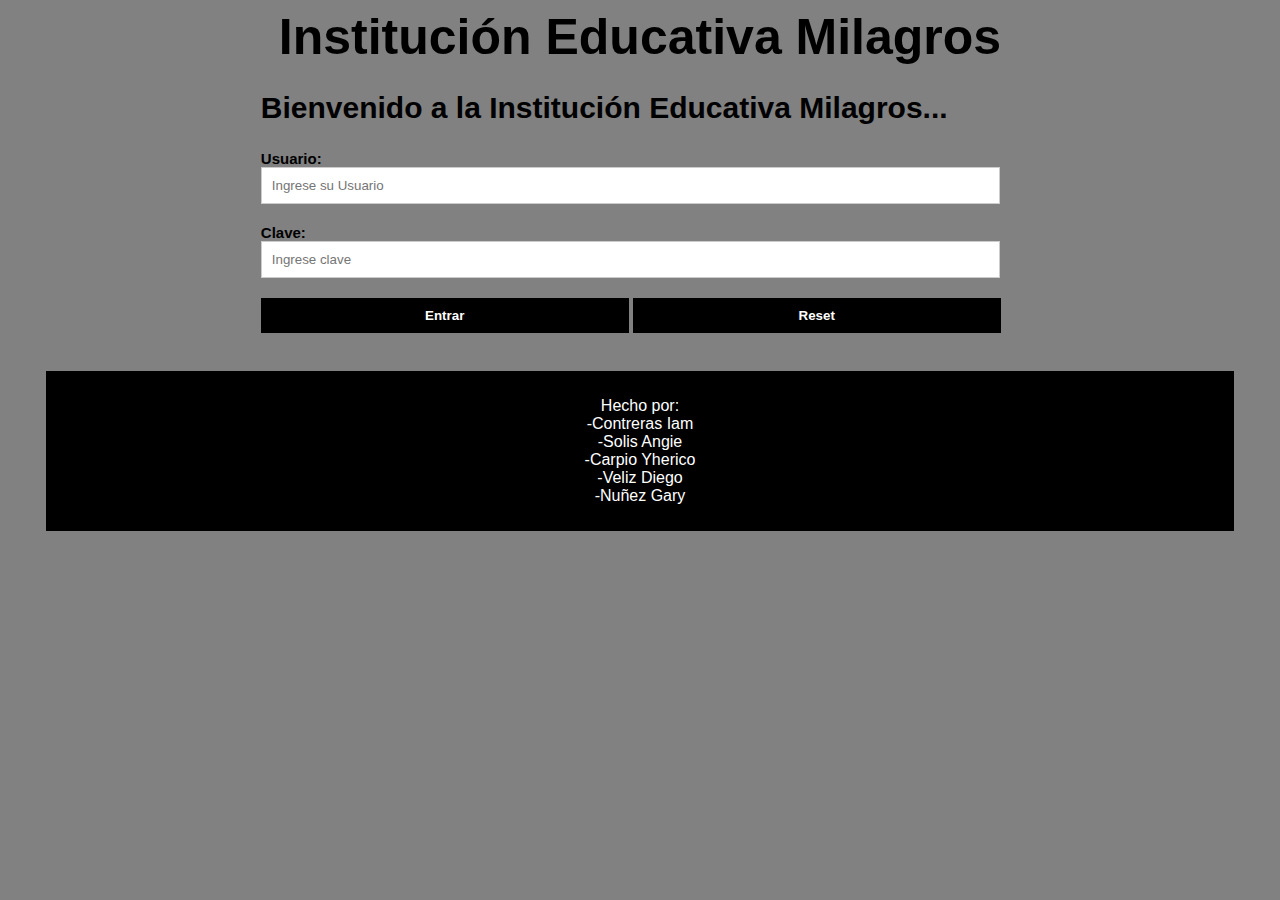
<file: war/index.html>
<!DOCTYPE html>
<html>
  <head>
    <meta charset="utf-8">
    <title>Login IEMilagros</title>
    <meta name="viewport" content="width=device-width, user - scalable=no, initial-scale=1.0, maximum-scale=1.0, minimum-scale=1.0">
    <link rel="shortcut icon" type="image/x-icon" href="favicon.ico">
      <link rel="stylesheet" href="login.css">
  </head>
  <body>
        <header>
         
          <div class="container">
            <a href="index.html"><label class="title">Institución Educativa Milagros</label></a>
          </div>
        </header>
        <section class="main row" >
          <article class="col-xs-0 col-sm-1 col-md-2 col-lg-1"></article>
          <article class="col-xs-12 col-sm-10 col-md-8 col-lg-10">
            <form  ACTION="validar" METHOD="POST" onsubmit="return validacion();">
        			<h2>Bienvenido a la Institución Educativa Milagros...</h2>
        			<label>Usuario:</label>
        			<input type="text" id="usuario" name="usuario" placeholder="Ingrese su Usuario" maxlength="20" >

        			<label>Clave:<label>
        			<input type="password" id="clave" name="clave" placeholder="Ingrese clave" maxlength="6">

        			<input type="submit" name="but" value="Entrar">
        			<input type="reset" name="reset">
        			</form>
        		
          </article>
         
          <footer>
            <p>Hecho por:<br>-Contreras Iam<br>-Solis Angie<br>-Carpio Yherico<br>-Veliz Diego<br>-Nuñez Gary</p>
          </footer>
          </section>
   </body>
</html>
</file>
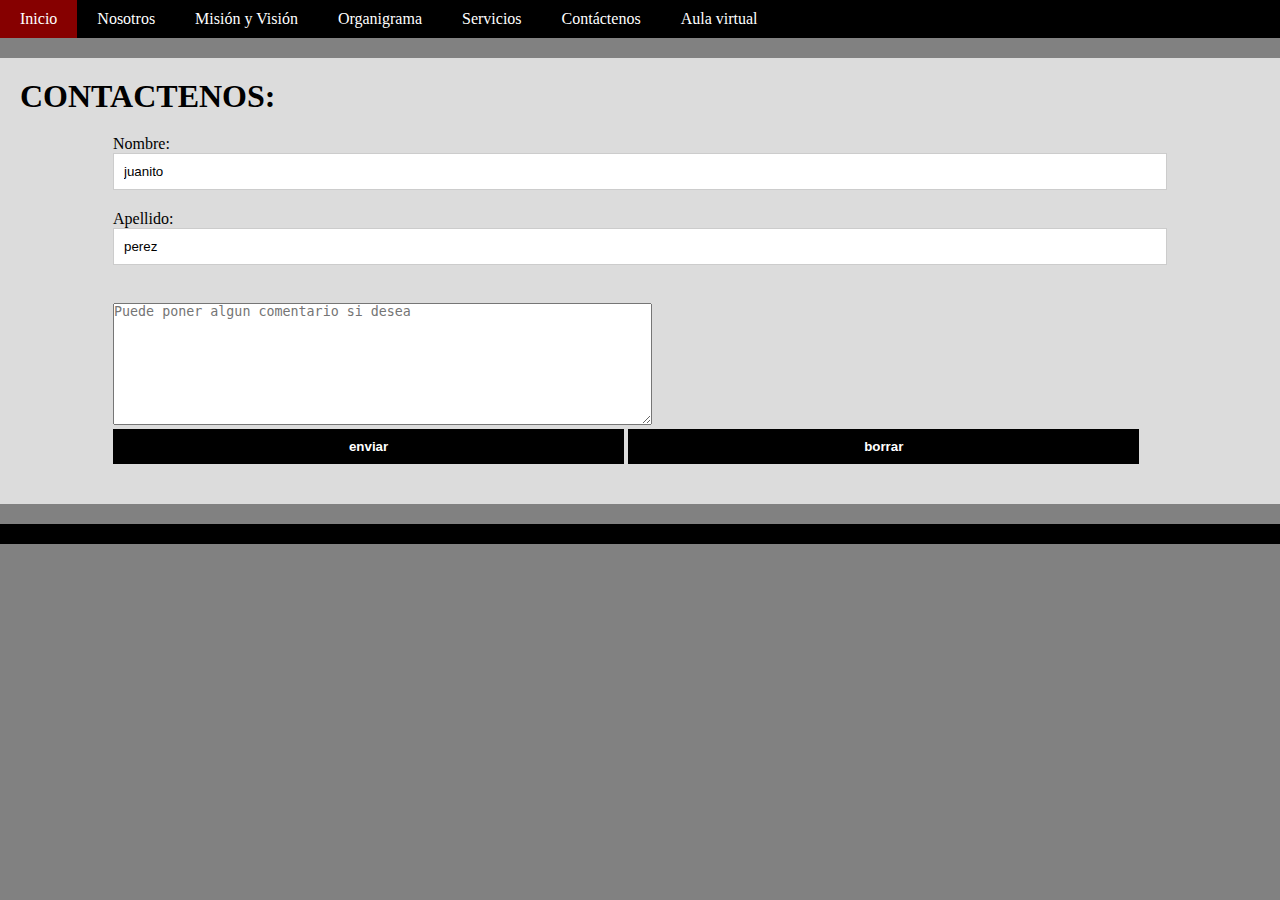
<file: war/contactenos.html>
<!DOCTYPE html>
<html>
<head>
<meta charset="utf-8">
<title>Contáctenos</title>
<meta name="viewport"
	content="width=device-width, user - scalable=no, initial-scale=1.0, maximum-scale=1.0, minimum-scale=1.0">
<link rel="shortcut icon" type="image/x-icon" href="favicon.ico">


<link rel="stylesheet" href="style.css">
</head>
<body>
	<header>
		<nav>
			<ul>
				<li><a href="principal.html">Inicio</a></li>
				<li><a href="nosotros.html">Nosotros</a></li>
				<li><a href="mision.html">Misión y Visión</a></li>
				<li><a href="organigrama.html">Organigrama</a></li>
				<li><a href="servicios.html">Servicios</a></li>
				<li><a href="contactenos.html">Contáctenos</a></li>
				<li><a href="crearAdmin">Aula virtual</a></li>
			</ul>
		</nav>

	</header>
	<section class="main row">
		<section class="articles">
			<div class="col-xs-12 col-sm-12 col-md-12 col-lg-12">
				<article>
					<h1>CONTACTENOS:</h1>
					<form>
						Nombre:</br> <input type="text" name="nombre" value="juanito"></br>
						Apellido:</br> <input type="text" name="apellidos" value="perez"></br>
						</br>
						<textarea rows="8" name="mensaje" cols="65"
							placeholder="Puede poner algun comentario si desea">
</textarea>
						</br> <input type="submit" name="subir" value="enviar"> <input
							type="reset" name="borrar" value="borrar">
					</form>
				</article>

			</div>
		</section>



		<footer>
			
		</footer>
	</section>
</body>
</html>
</file>
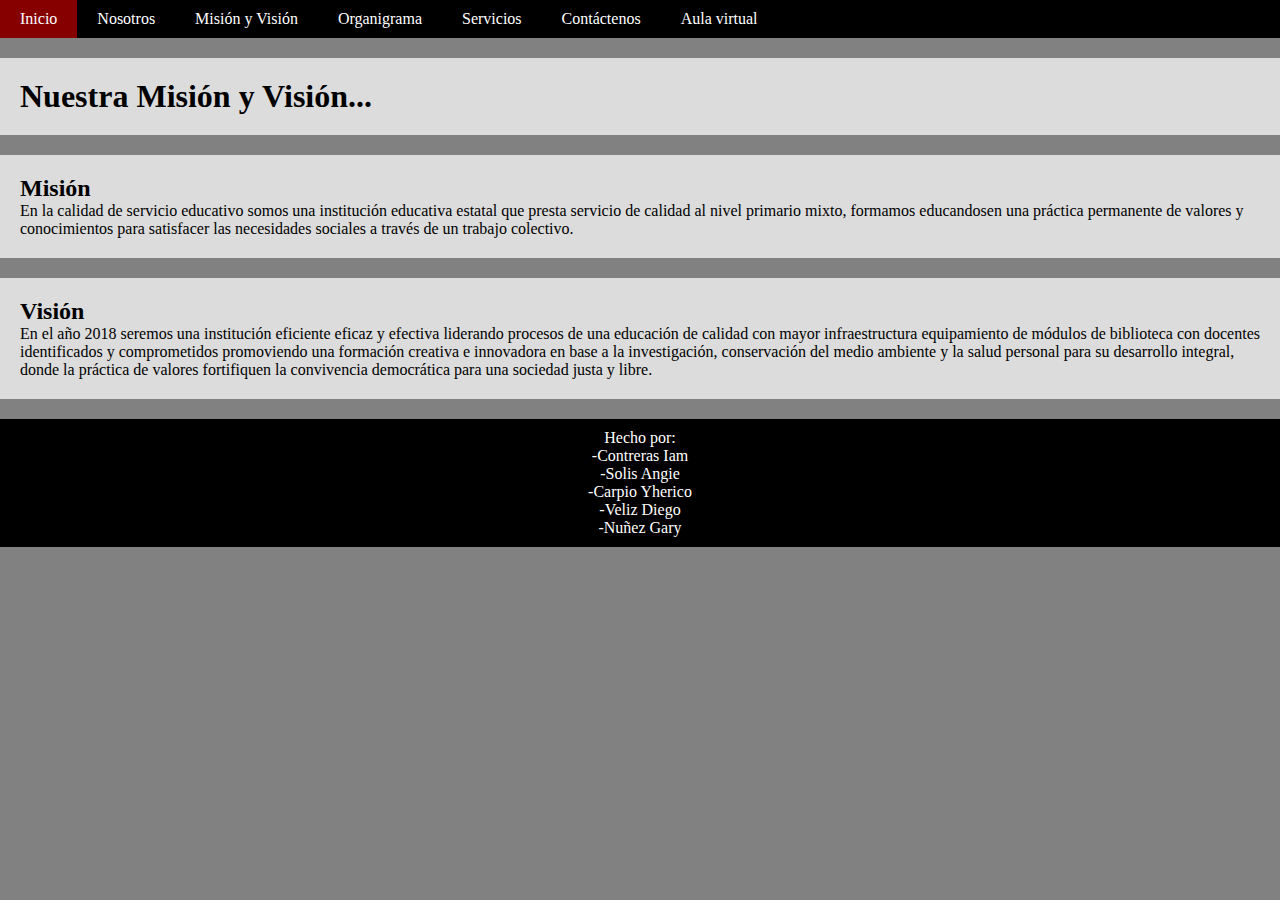
<file: war/mision.html>
<!DOCTYPE html>
<html>
<head>
<meta charset="utf-8">
<title>Visión y Misión</title>
<meta name="viewport"
	content="width=device-width, user - scalable=no, initial-scale=1.0, maximum-scale=1.0, minimum-scale=1.0">
<link rel="shortcut icon" type="image/x-icon" href="favicon.ico">


<link rel="stylesheet" href="style.css">
</head>
<body>
	<header>
		<nav>
			<ul>
				<li><a href="principal.html">Inicio</a></li>
				<li><a href="nosotros.html">Nosotros</a></li>
				<li><a href="mision.html">Misión y Visión</a></li>
				<li><a href="organigrama.html">Organigrama</a></li>
				<li><a href="servicios.html">Servicios</a></li>
				<li><a href="contactenos.html">Contáctenos</a></li>
				<li><a href="crearAdmin">Aula virtual</a></li>
			</ul>
		</nav>

	</header>
	<section class="main row">
		<section class="articles">
			<div class="col-xs-12 col-sm-12 col-md-12 col-lg-12">
				<article>
					<h1>Nuestra Misión y Visión...</h1>
				</article>
				<article>
					<h2>Misión</h2>
					<p>En la calidad de servicio educativo somos una institución
						educativa estatal que presta servicio de calidad al nivel primario
						mixto, formamos educandosen una práctica permanente de valores y
						conocimientos para satisfacer las necesidades sociales a través de
						un trabajo colectivo.</p></article>


					<article>
						<h2>Visión</h2>
						<p>En el año 2018 seremos una institución eficiente eficaz y
							efectiva liderando procesos de una educación de calidad con mayor
							infraestructura equipamiento de módulos de biblioteca con
							docentes identificados y comprometidos promoviendo una formación
							creativa e innovadora en base a la investigación, conservación
							del medio ambiente y la salud personal para su desarrollo
							integral, donde la práctica de valores fortifiquen la convivencia
							democrática para una sociedad justa y libre.</p>
					</article>

				</article>

			</div>
		</section>



		<footer>
			<p>
				Hecho por:<br>-Contreras Iam<br>-Solis Angie<br>-Carpio
				Yherico<br>-Veliz Diego<br>-Nuñez Gary
			</p>
		</footer>
	</section>
</body>
</html>
</file>
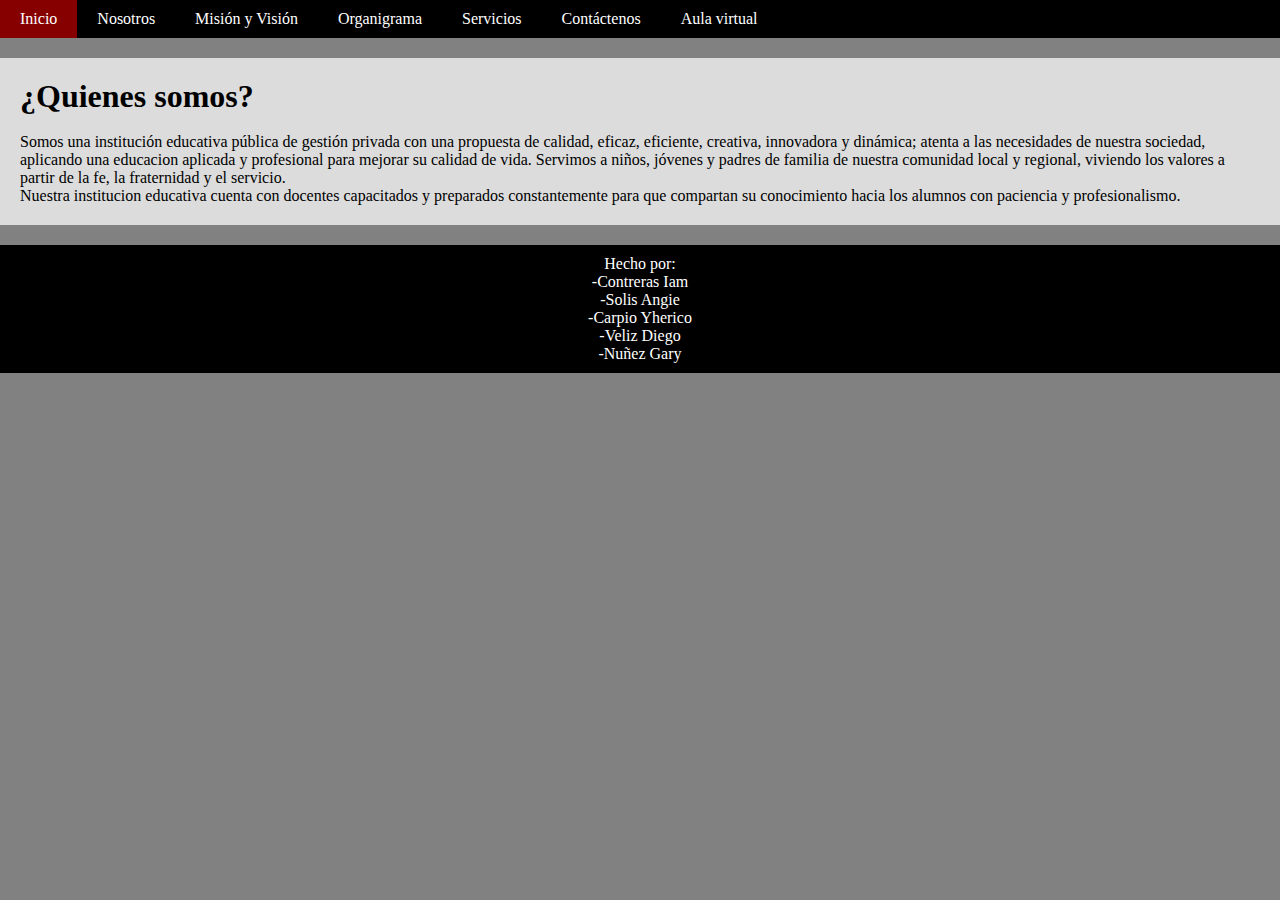
<file: war/nosotros.html>
<!DOCTYPE html>
<html>
  <head>
    <meta charset="utf-8">
    <title>Nosotros</title>
    <meta name="viewport" content="width=device-width, user - scalable=no, initial-scale=1.0, maximum-scale=1.0, minimum-scale=1.0">
    <link rel="shortcut icon" type="image/x-icon" href="favicon.ico">


  <link rel="stylesheet" href="style.css">
  </head>
  <body>
        <header>
		<nav>
			<ul>
				<li><a href="principal.html">Inicio</a></li>
				<li><a href="nosotros.html">Nosotros</a></li>
				<li><a href="mision.html">Misión y Visión</a></li>
				<li><a href="organigrama.html">Organigrama</a></li>
				<li><a href="servicios.html">Servicios</a></li>
				<li><a href="contactenos.html">Contáctenos</a></li>
				<li><a href="crearAdmin">Aula virtual</a></li>
			</ul>
		</nav>

	</header>
        <section class="main row">
      		<section class="articles">
            <div class="col-xs-12 col-sm-12 col-md-12 col-lg-12">
              <article >
        				<h1>¿Quienes somos?</h1>
		</br>
        <p>Somos una institución educativa pública de gestión privada con una propuesta de
		calidad, eficaz, eficiente, creativa, innovadora y dinámica; atenta a las necesidades
		de nuestra sociedad, aplicando una educacion aplicada y profesional para mejorar 
		su calidad de vida. Servimos a niños, jóvenes y padres de familia de nuestra comunidad
		local y regional, viviendo los valores a partir de la fe, la fraternidad y el servicio. </p>
		<p>Nuestra institucion educativa cuenta con docentes capacitados y preparados constantemente
		para que compartan su conocimiento hacia los alumnos con paciencia y profesionalismo. </p>
        			</article>

            </div>
          </section>



      	 <footer>
            <p>Hecho por:<br>-Contreras Iam<br>-Solis Angie<br>-Carpio Yherico<br>-Veliz Diego<br>-Nuñez Gary</p>
          </footer>
      </section>
    </body>
</html>
</file>
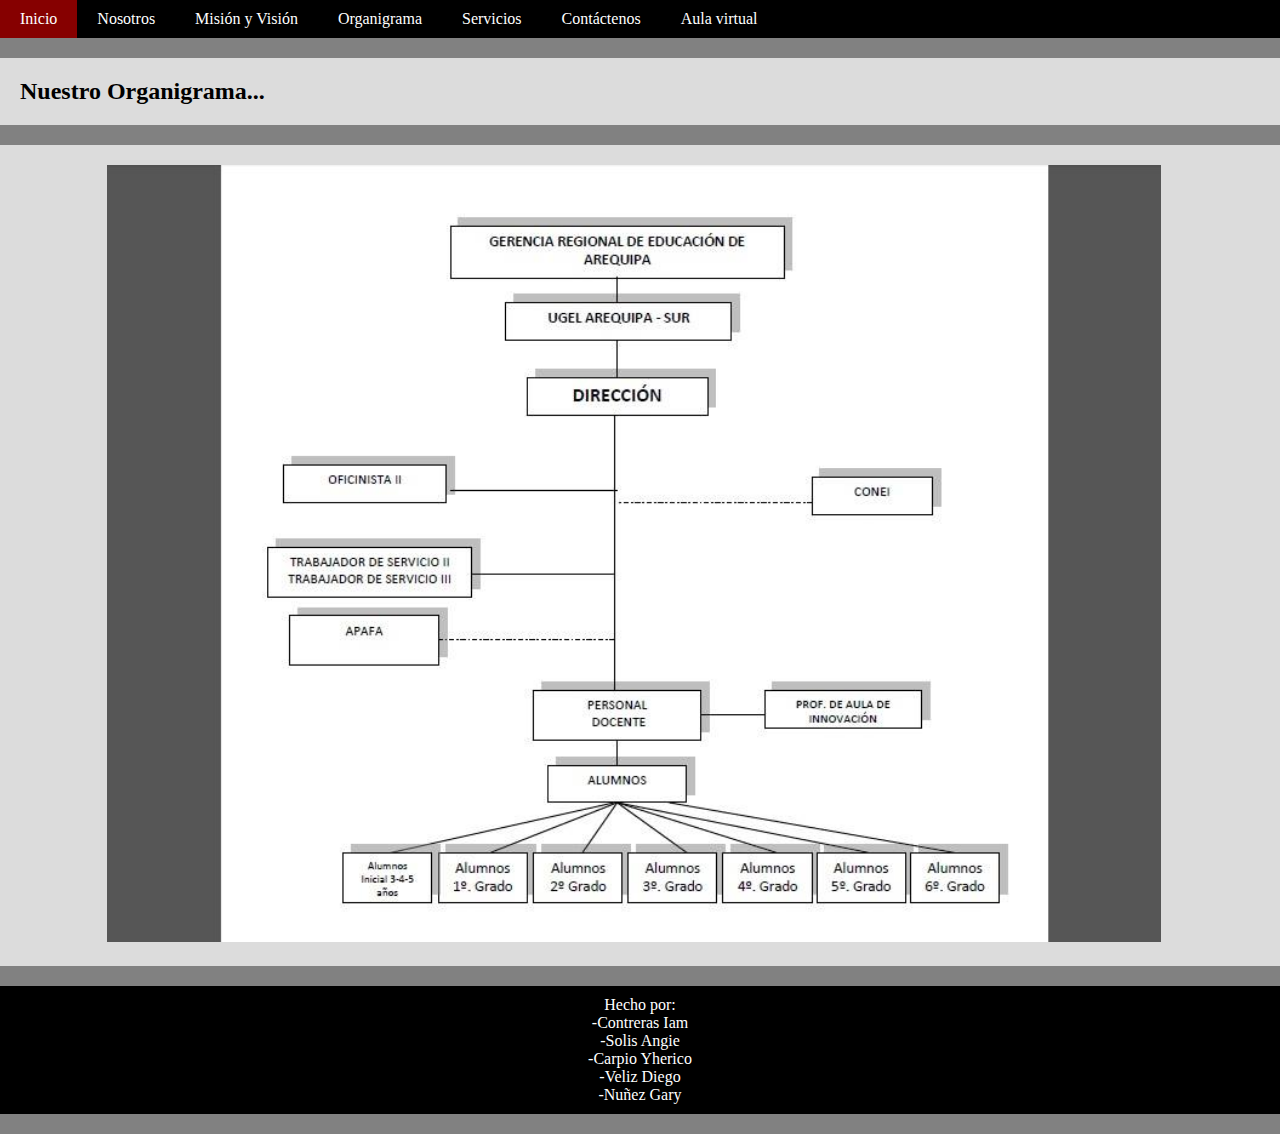
<file: war/organigrama.html>
<!DOCTYPE html>
<html>
  <head>
    <meta charset="utf-8">
    <title>Organigrama</title>
    <meta name="viewport" content="width=device-width, user - scalable=no, initial-scale=1.0, maximum-scale=1.0, minimum-scale=1.0">
    <link rel="shortcut icon" type="image/x-icon" href="favicon.ico">


  <link rel="stylesheet" href="style.css">
  </head>
  <body>
        <header>
		<nav>
			<ul>
				<li><a href="principal.html">Inicio</a></li>
				<li><a href="nosotros.html">Nosotros</a></li>
				<li><a href="mision.html">Misión y Visión</a></li>
				<li><a href="organigrama.html">Organigrama</a></li>
				<li><a href="servicios.html">Servicios</a></li>
				<li><a href="contactenos.html">Contáctenos</a></li>
				<li><a href="crearAdmin">Aula virtual</a></li>
			</ul>
		</nav>

	</header>
        <section class="main row">
      		<section class="articles">
            <div class="col-xs-12 col-sm-12 col-md-12 col-lg-12">
              <article >
        				<h2>Nuestro Organigrama...</h2>
        				
        			</article>
        			<article>
        			<img src="organigrama.jpg" alt="Organigrama" width="85%" title="Organigrama">
        			</article>

            </div>
          </section>



      	 <footer>
            <p>Hecho por:<br>-Contreras Iam<br>-Solis Angie<br>-Carpio Yherico<br>-Veliz Diego<br>-Nuñez Gary</p>
          </footer>
      </section>
    </body>
</html>
</file>
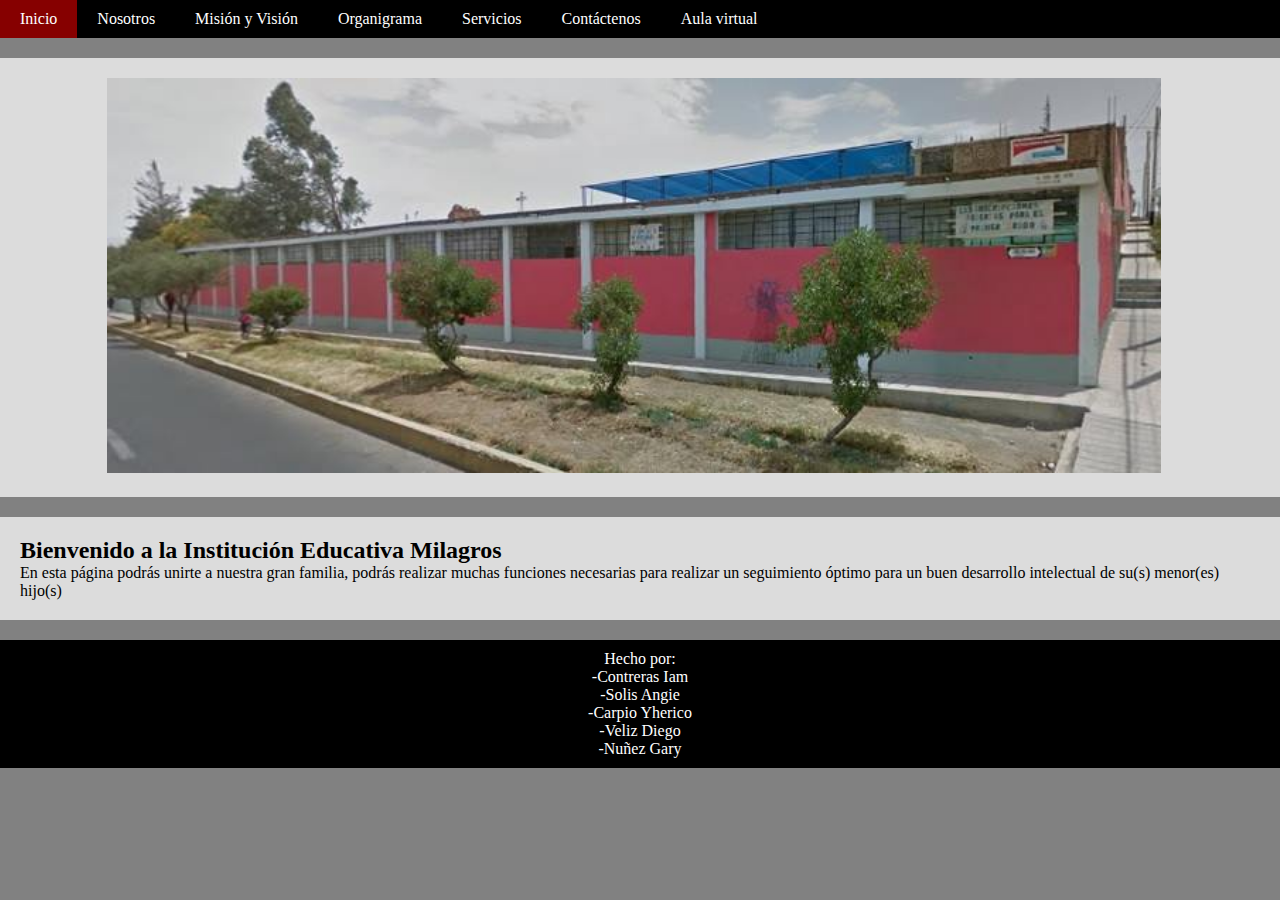
<file: war/principal.html>
<!DOCTYPE html>
<html>
<head>
<meta charset="utf-8">
<title>I.E. Milagros</title>
<meta name="viewport"
	content="width=device-width, user - scalable=no, initial-scale=1.0, maximum-scale=1.0, minimum-scale=1.0">
<link rel="shortcut icon" type="image/x-icon" href="favicon.ico">

<link rel="stylesheet" href="style.css">
</head>
<body>
	<header>
		<nav>
			<ul>
				<li><a href="principal.html">Inicio</a></li>
				<li><a href="nosotros.html">Nosotros</a></li>
				<li><a href="mision.html">Misión y Visión</a></li>
				<li><a href="organigrama.html">Organigrama</a></li>
				<li><a href="servicios.html">Servicios</a></li>
				<li><a href="contactenos.html">Contáctenos</a></li>
				<li><a href="crearAdmin">Aula virtual</a></li>
			</ul>
		</nav>

	</header>
	<section class="main row">
		<section class="articles">

			<div class="col-xs-7 col-sm-7 col-md- col-lg-8">
				<article>
					<img src="imagen.jpg" alt="Logotipo" width="85%" title="Milagros">
				</article>
				<article>
					<h2>Bienvenido a la Institución Educativa Milagros</h2>
					<p>En esta página podrás unirte a nuestra gran familia, podrás realizar muchas funciones necesarias para realizar
					 un seguimiento óptimo para un buen desarrollo intelectual de su(s) menor(es) hijo(s)</p>
				</article>

			</div>
			

		</section>


		<footer>
			<p>
				Hecho por:<br>-Contreras Iam<br>-Solis Angie<br>-Carpio
				Yherico<br>-Veliz Diego<br>-Nuñez Gary
			</p>
		</footer>
	</section>

</body>
</html>
</file>
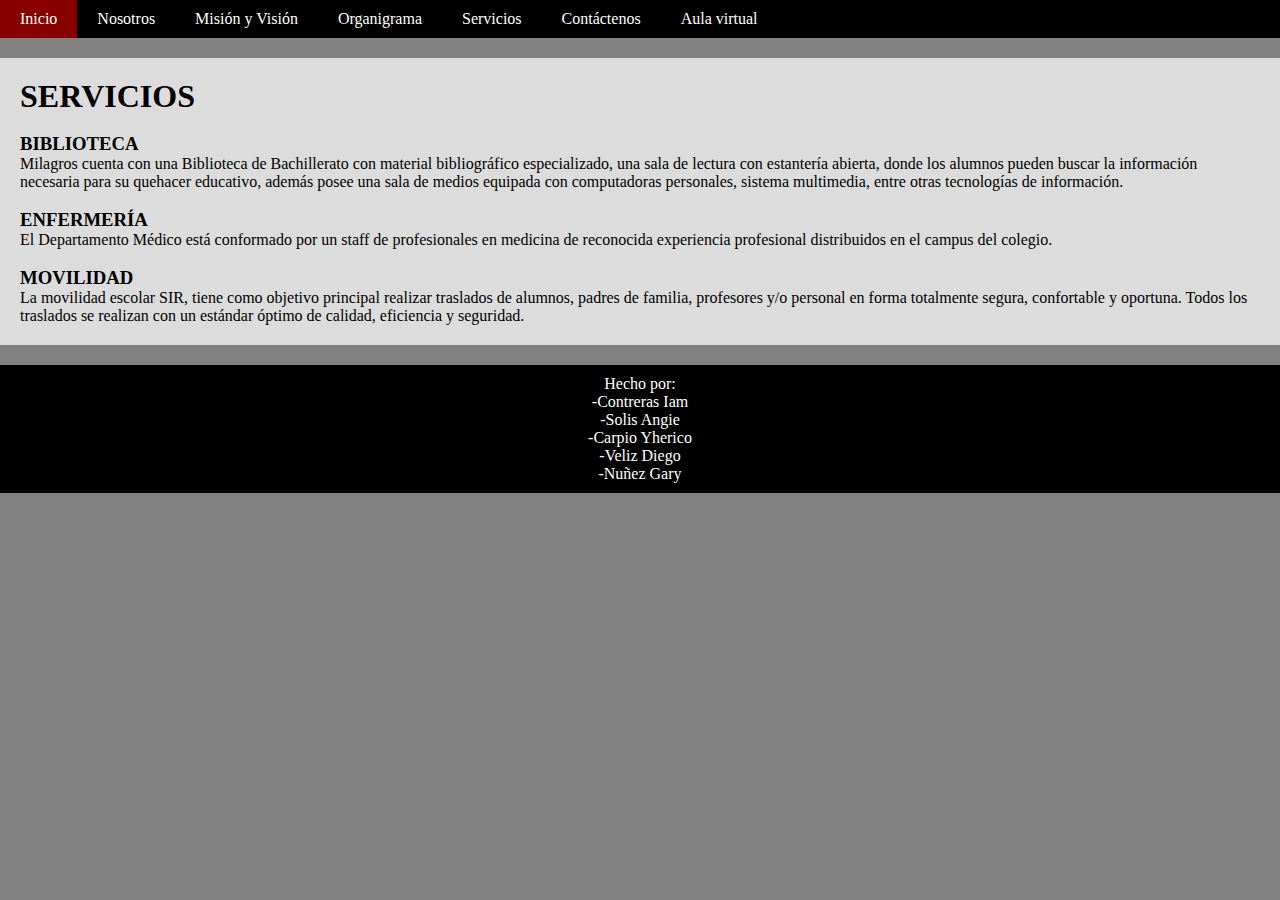
<file: war/servicios.html>
<!DOCTYPE html>
<html>
  <head>
    <meta charset="utf-8">
    <title>Servicios</title>
    <meta name="viewport" content="width=device-width, user - scalable=no, initial-scale=1.0, maximum-scale=1.0, minimum-scale=1.0">
    <link rel="shortcut icon" type="image/x-icon" href="favicon.ico">


  <link rel="stylesheet" href="style.css">
  </head>
  <body>
        <header>
		<nav>
			<ul>
				<li><a href="principal.html">Inicio</a></li>
				<li><a href="nosotros.html">Nosotros</a></li>
				<li><a href="mision.html">Misión y Visión</a></li>
				<li><a href="organigrama.html">Organigrama</a></li>
				<li><a href="servicios.html">Servicios</a></li>
				<li><a href="contactenos.html">Contáctenos</a></li>
				<li><a href="crearAdmin">Aula virtual</a></li>
			</ul>
		</nav>

	</header>
        <section class="main row">
      		<section class="articles">
            <div class="col-xs-12 col-sm-12 col-md-12 col-lg-12">
              <article >
        				<h1>SERVICIOS</h1></br>
	<p><h3>BIBLIOTECA</h3>
		Milagros cuenta con una Biblioteca  de Bachillerato con material bibliográfico especializado, una sala de lectura con estantería abierta, donde los alumnos pueden buscar la información necesaria para su quehacer educativo, además posee una sala de medios equipada con computadoras personales, sistema multimedia, entre otras tecnologías de información.
	</p></br>
<p><h3>ENFERMERÍA</h3>
		El Departamento Médico está conformado por un staff de profesionales en medicina de reconocida experiencia profesional distribuidos en el campus del colegio.
	</p></br>
<p><h3>MOVILIDAD</h3>
		La movilidad escolar SIR, tiene como objetivo principal realizar traslados de alumnos, padres de familia, profesores y/o personal en forma totalmente segura, confortable y oportuna. Todos los traslados se realizan con un estándar óptimo de calidad, eficiencia y seguridad.
	</p>
        			</article>

            </div>
          </section>



      	 <footer>
            <p>Hecho por:<br>-Contreras Iam<br>-Solis Angie<br>-Carpio Yherico<br>-Veliz Diego<br>-Nuñez Gary</p>
          </footer>
      </section>
    </body>
</html>
</file>
<file: war/login.css>
body{
	background: #818181;
	font-family: Comic Sans MS,arial, helvetica;
}
header{
	text-align: center;
}
.logotipo{
	width: 10%;
	display: inline-block;
}
.title{
	font-size: 50px;
	display: inline-block;
	cursor: pointer;
	color:#000;
}
h2{
	font-size: 30px;
}
footer{
	background: #000;
	color: #fff;
	clear: both;
	padding: 10px 0px;
	text-align: center;
	margin: 3%;
	margin-bottom: 0;
}
form{
	width: 60%;
	padding: 0px;
	height: auto;
	margin: auto;
}

label{
	font-size: 15px;
	display: block;
	width: 100%;
	font-weight:bold;
}
input,select{
	margin-bottom: 20px;
	width: 97.5%;
	padding: 10px;
	box-sizing: border-box;
	border: 1px solid #ccc;
}
input:focus{
	border: 1px solid #1668c4;
}
input[type="submit"],input[type="reset"]{
	margin-bottom: 0px;
	background: #000;
	color:#fff;
	border: none;
	width: 48.5%;
	display: inline;
	font-weight:bold;
}
input[type="submit"]:hover,input[type="reset"]:hover{
	background: #860000;
	cursor: pointer;
	box-shadow: inset 0 0 0 3px #000;
	}
	input[type="button"]{
	margin-top: 4px;

	background: #000;
	color:#fff;
	border: none;
	width: 97.5%;
	display: inline;
	font-weight:bold;
}
input[type="button"]:hover{
	background: #860000;
	cursor: pointer;
 	box-shadow: inset 0 0 0 3px #000;
}
</file>
<file: war/style.css>
*{
	margin: 0;
	padding: 0;
}
body{
	background: #818181;
}
.logotipo{
	float: left;
	width: 4.5%;
	padding-top: 0;
	margin-top: 0;
}

img{
	padding-left: 7%;
	padding-top: 0px;
}
header{
	background: #000;
	width: 100%;
	margin: 20px auto;
	margin-top: 0px;
}
.main, footer{
	width: 100%;
	margin: 20px auto;
}
header nav{
	background: #000;
	width: 95.5%;
	overflow: hidden;
}
header nav ul{
	list-style: none;

}
header nav ul li{
	float: left;
}
header nav ul li a{
	padding: 10px 20px;
	display: block;
	text-decoration: none;
	color: #fff;
}
header nav ul li a:hover{
	background: #860000;
}
.main .articles{
	width: 100%;
	margin-right: 1.5%;
	float: left;
}
.main .articles article{
	padding: 20px;
	background: #DCDCDC;
	margin-bottom: 20px;
}
aside{
	width: 30%;
	background: #860000;
	color:#ccc;
	float: left;
	padding: 20px;
	box-sizing: border-box;
}
footer{
	background: #000;
	color: #fff;
	clear: both;
	padding: 10px 0px;
	text-align: center;
	margin-top: 0%;
	margin-bottom: 0;
}
form{
	width: 85%;
	padding: 20px;
	height: auto;
	margin: auto;
}

label{
	font-size: 15px;
	display: block;
	width: 100%;
	font-weight:bold;
}
input,select{
	margin-bottom: 20px;
	width: 100%;
	padding: 10px;
	box-sizing: border-box;
	border: 1px solid #ccc;
}
input:focus{
	border: 1px solid #1668c4;
}
input[type="submit"],input[type="reset"]{
	margin-bottom: 0px;
	background: #000;
	color:#fff;
	border: none;
	width: 48.5%;
	display: inline;
	font-weight:bold;
}
input[type="submit"]:hover,input[type="reset"]:hover{
	background: #ccc;
	color: #000;
	cursor: pointer;
}




#botonera {
	width: 100%;
	height: 30px;
	margin: 0 auto;
	background: url(img/boton-menu3.jpg) repeat-x; }

.boton {
	width: 19.88%;
	height: 30px;
	float: left;
	text-align: center;
	margin-left: 1px;
	background: url(img/boton-menu.jpg) repeat-x;
	font-weight: bold;
	font-size: 75%;
	line-height: 30px; }

	.boton:hover { background: url(img/boton-menu2.jpg) repeat-x; }

	.boton a {
		color: white;
		text-decoration: none;
		display: block; }

		.boton a:hover { color: black; }

	/*	Desarrollo de los men?s desplegables	*/
.boton div {
		position: relative;
		width: 94.5%;
		background: url(img/desplegable3.png);
		font-size: 100%;
		visibility: hidden;
		text-align: left;
		padding: 10px 2px 10px 10px;
		font: bold 100% arial; }

	.boton:hover div { visibility: visible; }

	.boton ul {
		margin: 0 10px;
		padding: 0;
		list-style-image: url(img/desplegable.png); }

	.boton li a {
		color: white;
		text-decoration: none;
		padding: 3px; }

		.boton li a:hover { color: #fa6; }


/*	Desarrollo de la galeria de imagenes	*/

li .min	{
	background: url(../imagenes/base1.png);
	width: 75px;
	height: 64px;
	padding: 6px 20px 20px 7px;
	}

#titulos	{
	padding: 10px;
	text-align: center;
	}

#borde	{
	width: 405px;
	height: 305px;
	position: absolute;
	top: 250px;	/* Provoca la separacion del borde superior */
	left: 50%;	/* Separa la imagen grande de la pequea */
	background: url(img/galeria.png);
	}

.cat	{
	list-style-type: none;
	margin: 0 0 10px 20px; /* Eliminacion de vieta en IE6 */
	padding: 0px; /* Eliminacion de vieta en IE6 */
	float:left;
	}

.max{
	visibility: hidden;
	position: absolute;
	top: 20px;	/* Provoca la separacion del borde superior */
	left: 30%;	/* Separa la imagen grande de la pequea */
  margin-left: 5px;
	}

a:hover .max	{
	visibility: visible;
	}






.thumbnail{ position: relative; z-index: 0; }
.thumbnail:hover{ background-color: transparent; z-index: 50; }
.thumbnail span{ /* Estilos para la imagen agrandada */ position: absolute; background-color: black; padding: 5px; left: -100px; border: 5px double gray; visibility: hidden; color: #ffffff; text-decoration: none; }
.thumbnail span img{ border-width: 0; padding: 2px; }
.thumbnail:hover span{ visibility: visible; top: -100; left: 0px; }
</file>
